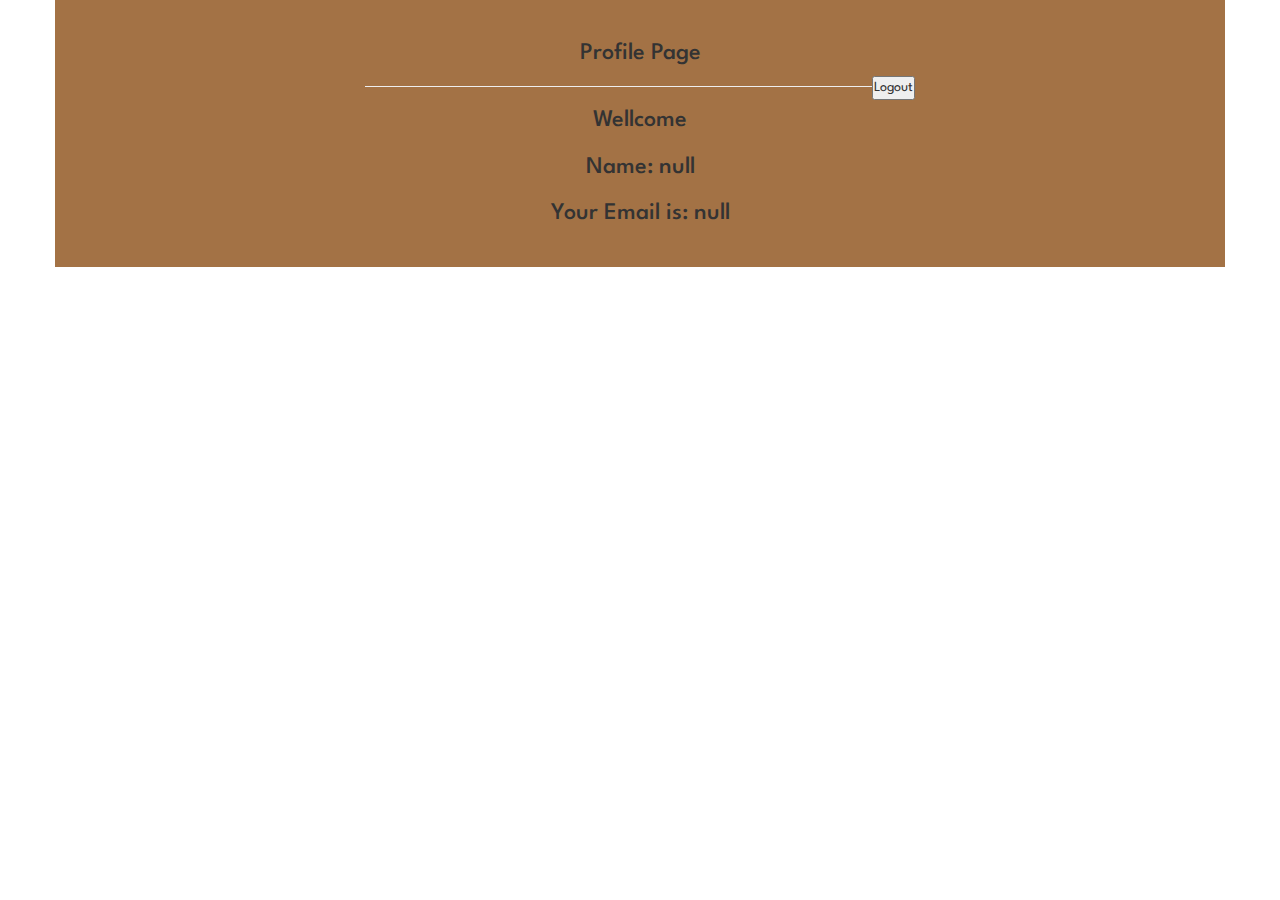
<file: profile.html>
<!DOCTYPE html>
<html lang="en">
<head>
    <meta charset="UTF-8">
    <meta name="viewport" content="width=device-width, initial-scale=1.0">
    <title>Profile page</title>
    <link rel="stylesheet" href="https://cdn.jsdelivr.net/npm/bootstrap-icons@1.3.0/font/bootstrap-icons.css">
    <link rel="stylesheet" href="style.css">
    <link rel="stylesheet" href="https://maxcdn.bootstrapcdn.com/bootstrap/3.4.1/css/bootstrap.min.css">
  <script src="https://ajax.googleapis.com/ajax/libs/jquery/3.7.1/jquery.min.js"></script>
  <script src="https://maxcdn.bootstrapcdn.com/bootstrap/3.4.1/js/bootstrap.min.js"></script>

</head>
<body>
    <div class="container">
        <div class="card">
            <h3>Profile Page</h3>
            <button onclick="logOut()" style="float:right;">Logout</button>
            <hr>
            <h3>Wellcome</h3>
            <h3>Name:
            <script>
                document.write(localStorage.getItem("name"));
            </script>
        </h3>
        <h3>Your Email is:
            <script>
                document.write(localStorage.getItem("email"));
            </script>

        </h3>
        </div>
    </div>
</body>
<script>
    function logOut(){
       localStorage.removeItem("name");
       localStorage.removeItem("email");
       window.location.href="index.html"
    }
</script>
</html>
</file>
<file: style.css>
@import url("https://fonts.googleapis.com/css2?family=Spartan:wght@100;200;300;400;500;600;700;800;900&display=swap");
* {
  margin: 0;
  padding: 0;
  box-sizing: border-box;
  font-family: "Spartan", sans-serif;
}

html {
  scroll-behavior: smooth;
}

/* Global Styles */

h1 {
  font-size: 50px;
  line-height: 64px;
  color: #222;
}

h2 {
  font-size: 46px;
  line-height: 54px;
  color: #ffffff;
}

h4 {
  font-size: 20px;
  color: #222;
}

h6 {
  font-weight: 700;
  font-size: 12px;
}

p {
  font-size: 16px;
  color: #ffffff;
  margin: 15px 0 20px 0;
}

.section-p1 {
  padding: 40px 80px;
}

.section-m1 {
  margin: 40px 0;
}

button.normal{
  font-size: 14px;
  font-weight: 600;
  padding: 15px 30px;
  color: #000;
  background-color: #fff;
  border-radius: 4 px;
  cursor: pointer;
  border: none;
  outline: none;
  transition: 0.2s;
}
button.white{
  font-size: 13px;
  font-weight: 600;
  padding: 11px 30px;
  color: #fff;
  background-color: transparent;
  cursor: pointer;
  border: none;
  outline: 1px solid #fff;
  transition: 0.2s;
}

body {
  width: 100%;
}
/* header start */
#header{
  display: flex;
  align-items: center;
  justify-content: space-between;
  padding: 20px 80px;
  background: #E3E6F3;
  box-shadow: 0 5px 15 px rgba(0, 0,0, 0.06);
  z-index: 999;
  position: sticky;
  top: 0;
  left: 0;
}
#navbar{
  display: flex;
  align-items: center;
  justify-content: center;
}
#navbar li{
  list-style: none;
  padding: 0 20px;
  position: relative;
}

#navbar li a{
  text-decoration: none;
  font-size: 20px;
  font-weight: 600;
  color: #6c0076;
  transition: 0.3s ease;
}

#navbar li a:hover,
#navbar li a.active {
  
  color : #088178;
}

#navbar li a.active::after {
  content: " ";
  width: 30%;
  height: 2 px;
  background: #06655f;
  position: absolute;
  bottom: -4px;
  left: 20px;
}

#mobile{
  display: none;
  align-items: center;
}
#close{
  display: none;
}

/* home page*/
#hero{
  background-image: url("main.jpg");
  height: 90vh;
  width: 100%;
  background-size: cover;
  background-position: top 25% right 0;
  padding: 0 80px;
  display: flex;
  flex-direction: column;
  align-items: flex-start;
  justify-content: center;
}

#hero h4{
  padding-bottom: 15px;
}
#hero h1{
  color: #ffffff;
}
#hero button{
  background-image: url(img/button.png);
  background-color: transparent;
  color: #ffffff;
  border: 0;
  padding: 14px 80px 14px 65px;
  background-repeat: no-repeat;
  cursor: pointer;
  font-weight: 700;
  font-size: 15 px;
}
#feature{
  display: flex;
  align-items: center;
  justify-content: space-between;
  flex-wrap: wrap;
}

#feature .fe-box{
  width: 180px;
  text-align: center;
  padding: 25px 15px;
  box-shadow: 20px 20px 34px rgba(0,0,0,0.03);
  border: 1px solid #cce7d0;
  border-radius: 4px;
  margin: 15px 0;
}
#feature .fe-box:hover{
  box-shadow: 10px 10px 54px rgba(70,62,221,0.1);

}
#feature .fe-box img{
  width: 100%;
  margin-bottom: 10px;
}

#feature .fe-box h6{
  display: inline-block;
  padding: 9px 8px 6px 8px;
  line-height: 1;
  border-radius: 4px;
  color: #088178;
  background-color: #fddde4;
}

#feature .fe-box:nth-child(2) h6{
  background-color: #cbebbc;
}
#feature .fe-box:nth-child(3) h6{
  background-color: #d1e8f2;
}
#feature .fe-box:nth-child(4) h6{
  background-color: #cdd4f8;
}
#feature .fe-box:nth-child(5) h6{
  background-color: #f6dbf6;
}
#feature .fe-box:nth-child(6) h6{
  background-color: #fff2e5;
}

#product1{
  text-align: center;
}

#product1 .pro-container{
  display: flex;
  justify-content: space-between;
  padding-top: 20px;
  flex-wrap: wrap;

}

#product1 .pro{
  width: 23%;
  min-width: 250px;
  padding: 10px 12px;
  border: 1px solid #cce7d0;
  border-radius: 20px;
  cursor: pointer;
  box-shadow: 20px 20px 30px rgba(0, 0,0, 0.02);
  margin: 15px 0;
  transition: 0.2s ease;
  position: relative;
}

#product1 .pro:hover{
  box-shadow: 20px 20px 30px rgba(0, 0,0, 0.06);

}

#product1 .pro img{
  width: 100%;
  border-radius: 20px;
}

#product1 .pro .des {
  text-align: start;
  padding: 10px 0;
}

#product1 .pro .des span{
  color: #606063;
  font-size: 12px;
}

#product1 .pro .des h5{
  padding-top: 7px;
  color: #1a1a1a;
  font-size: 14px;
}

#product1 .pro .des i {
  font-size: 12px;
  color: rgb(243 , 181 , 25);
}

#product1 .pro .des h4{
  padding-top: 7px;
  font-size: 20px;
  font-weight: 700;
  color: #088178;
}

#product1 .pro .cart{
  width: 40px;
  height: 40px;
  line-height: 40px;
  border-radius: 50px;
  background-color: #e8f6ea;
  font-weight: 500;
  color: #088178;
  border: 1px solid #cce7d0;
  position: absolute;
  bottom: 20px;
  right: 10px;
}

#banner{
  display: flex;
  flex-direction: column;
  justify-content: center;
  align-items: center;
  text-align: center;
  background-image: url("img/banner/b2.jpg");
  width: 100%;
  height: 40vh;
  background-size: cover;
  background-position: center;
}

#banner h4{
  color: #fff;
  font-size: 16px;
}

#banner h2{
  color: #fff;
  font-size: 30px;
  padding: 10px 0;
}

#banner h2 span{
  color: #ef3636;
}

#banner button:hover{
  background: #088178;
  color: #fff;
}
#sm-banner{
  display: flex;
  /* justify-content: space-between; */
  justify-content:space-evenly;
  flex-wrap: wrap;
}

#sm-banner .banner-box{
  display: flex;
  flex-direction: column;
  justify-content: center;
  align-items: flex-start;
  text-align: center;
  background-image: url("img/banner/b17.jpg");
  min-width: 580px;
  height: 50vh;
  background-size: cover;
  background-position: center;
  padding: 30px;
}

#sm-banner .banner-box2{
  background-image: url("img/banner/b10.jpg");

}

#sm-banner h4{
  color: #fff;
  font-size: 20px;
  font-weight: 300;
}
#sm-banner h2{
  color: #fff;
  font-size: 28px;
  font-weight: 800;
}

#sm-banner span{
  color: #fff;
  font-size: 14px;
  font-weight: 500;
  padding-bottom: 15px;
}

#sm-banner .banner-box:hover button{
  background: #088178;
  border: 1px solid #088178;
}
#banner3 .banner-box{
  display: flex;
  flex-direction: column;
  justify-content: center;
  align-items: flex-start;
  text-align: center;
  background-image: url("img/banner/b7.jpg");
  min-width: 30%;
  height: 30vh;
  background-size: cover;
  background-position: center;
  padding: 20px;
  margin-bottom: 20px;
}

#banner3 .banner-box2{
  background-image: url("img/banner/b4.jpg");
}

#banner3 .banner-box3{
  background-image: url("img/banner/b18.jpg");
}
#banner3 h2{
  color: #fff;
  font-weight: 900;
  font-size: 22px;
}

#banner3 h3{
  color:#ec544e;
  font-weight: 800;
  font-size: 15px;
}

#banner3 {
  display: flex;
  justify-content: space-between;
  flex-wrap: wrap;
  padding: 0 80px;
}

#newsletter{
  display: flex;
  justify-content: space-between;
  flex-wrap: wrap;
  align-items: center;
  background-image: url("img/banner/b14.png");
  background-repeat: no-repeat;
  background-position: 20% 30%;
  background-color: #041e42;
}

#newsletter h4{
  font-size: 22px;
  font-weight: 700;
  color: #fff;
}
#newsletter p{
  font-size: 14px;
  font-weight: 600;
  color: #818ea0;
}
#newsletter .form{
   display:flex ;
   width: 40%;
}

#newsletter p span{
  color: #ffbd27;
}

#newsletter input{
  height: 3.125 rem;
  padding: 0 1.25em;
  font-size: 14 px;
  width: 100%;
  border: 1 px solid transparent;
  border-radius: 4 px ;
  outline: none;
  border-top-right-radius: o;
  border-bottom-right-radius: o;
}

#newsletter button{
  background-color: #088178;
  color: #fff;
  white-space: nowrap ;
  border-top-left-radius: o;
  border-bottom-left-radius: o;
}
footer{
  display: flex;
  flex-wrap: wrap;
  justify-content: space-between;
}
footer .col{ 
  display: flex;
  flex-direction: column;
  align-items: flex-start;
  margin-bottom: 20px;
}
footer .logo{
  margin-bottom: 30px;
}
footer h4{
  font-size: 13px;
  margin: 0 0 8px 0;
}
footer a {
  font-size: 13px;
  text-decoration: none;
  color: #222;
  margin-bottom: 10px;
}
footer a {
  font-size: 13px;
  text-decoration: none;
  color: #222;
  margin-bottom: 10px;
}

footer .follow i {
  color: #465b52;
  padding-right: 4 px;
  cursor: pointer;
}
footer .install .row img{
  border: 1px solid #088178;
  border-radius: 6px;
}
footer .install img{
  margin: 10px 0 15px 0;
}
footer .follow i:hover{
  color : #088178;
}
footer .copyright{
  width: 100%;
  text-align: center;
}

/*shop page */
#page-header{
  background-image: url("img/banner/b1.jpg");
  width: 100%;
  height: 40vh;
  background-size: cover;
  display: flex;
  justify-content: center;
  text-align: center;
  flex-direction: column;
  padding: 14px;
}
#page-header h2,
#page-header p{
color: #fff;
}


#pagination{
  text-align: center;
}
#pagination a{
  text-decoration: none;
  background-color: #088178;
  padding: 15px 20px;
  border-radius: 4px;
  color: #fff;
  font-weight: 600;
}
#pagination a i{
  font-size: 16px;
  font-weight: 600;
}

/*Single Product */
#prodetails{
  display: flex;
  margin-top: 20px;
}


#prodetails .single-pro-image{
  width: 40%;
  margin-top: 50px;
}
.small-img-group{
  display: flex;
  justify-content: space-between;
}

.small-img-col{
  flex-basis: 24%;
  cursor: pointer;

}
#prodetails .single-pro-details{
  width: 500px;
  padding-top: 50px;
}
#prodetails .single-pro-details h4{
  padding: 40px 0 20px 0;
}

#prodetails .single-pro-details h2{
  font-size: 26px;
}
#prodetails .single-pro-details select{
  display: block;
  padding: 5px 10px;
  margin-top: 10px;

}
#prodetails .single-pro-details input{
  width:50px;
  height: 47px;
  padding-left: 10px;
  font-size: 16px;
  margin-right: 10px;
  ;
}
#prodetails .single-pro-details input:focus{
  outline: none;
}
#prodetails .single-pro-details button{
  background-color: #088178;
  color: #fff
}
#prodetails .single-pro-details span{
  line-height: 30px;
}

/* Blog Page*/
#page-header.blog-header{
  background-image: url("img/banner/b19.jpg");
}

#blog{
  padding:100px 20px 0 20px;
}
#blog .blog-box{
  display: flex;
  text-align: center;
  align-items: center;
  width: 100%; 
  position: relative;
  padding-bottom: 90px;

}
#blog .blog-img{
  display: flex;
  text-align: center;
  width: 80%;
  margin-right: 40px;
  
}

#blog img{
  display: flex;
  text-align: center;
  width: 50%;
  height: 700px;
  object-fit: cover;
}

#blog .blog-details{
  display: flex;
  text-align: center;
  width: 50%;
  }
  #blog .blog-details a{
    text-decoration: none;
    font-size: 22px;
    color: #000;
    font-weight: 600;
    position:relative;
    transition: 0.3s;

  }
  #blog .blog-details a::after{
    content: "";
    width: 50px;
    height: 3px;
    background-color: #000;
    position: absolute;
    top: 4px;
    right: -60px;
  }
  #blog .blog-details a:hover{
    color:#088178
  }
  #blog .blog-details a:hover::after{
    background-color: #088178;
  }
  #blog .blog-box h1{
    position: absolute;
    top:-40px;
    left:0;
    font-size: 70px;
    color: #c9cbce;
    z-index: -9;


/*About Page*/

}
#page-header.about-heade{
  background-image: url("img/about/banner.png");
}

#about-head{
  display: flex;
  align-items: center;
}

#about-head img{
  width: 45%;
  height: auto;
}

#about-head div{
  padding-left: 40px;
}

#about-app{
  text-align: center;
}

#about.app .img{
  width: 70%;
  height: 100px;
  margin: 30px auto 0 auto;
}

#about-app .img img{
  width:40%;
  height: 100%;
  border-radius: 20px;
}

/* Contact Page */

#contact-details{
  display: flex;
  align-items: center;
  justify-content: space-between;
}

#contact-details .details{
  width: 40%;
}
#contact-details .details span,
#form-details form span{
  font-size: 12px;
}
#contact-details .details h1,
#form-details form h1{
  font-size: 26px;
  line-height: 35px;
  padding: 20px 0;
}
#contact-details .details h3{
  font-size: 16px;
  padding-bottom: 15px;
}
#contact-details .details li{
  list-style: none;
  display: flex;
  padding: 10px 0;

}
#contact-details .details li i{
  font-size: 14px;
  padding-right: 22px;

}
#contact-details .details li p{
  margin: 0;
  font-size: 14px;
}
#contact-details .map{
  width: 55%;
  height: 400px;
}
#contact-details .map iframe{
  width: 100%;
  height: 100%;
}
#form-details{
  display: flex;
  justify-content: space-between;
  margin: 30px;
  padding: 80px;
  border: 1px solid #e1e1e1;
}
#form-details form{
  width: 65%;
  display: flex;
  flex-direction: column;
  align-items: flex-start;
}

#form-details form input,
#form-details form textarea{
  width: 100%;
  padding: 12px 15px;
  outline: none;
  margin-bottom: 20px;
  border: 1px solid #e1e1e1;
}

#form-details form button{
  background-color: #088178;
  color: #fff;
}

#form-details .people div{
  padding-bottom: 25px;
  display: flex;
  align-items: flex-start;
}

#form-details .people div img{
  width: 65px;
  height: 65px;
  object-fit: cover;
  margin-right: 15px;
}
#form-details .people div h3{
  margin: 0;
  font-size: 13px;
  line-height: 25px;
}
#form-details .people div h3 span{
  display: block;
  font-size: 16px;
  font-weight: 600;
  color:#000;
}


/* Cart Page */

#cart{
  overflow-x: auto;
}


#cart table{
  width: 100%;
  border-collapse: collapse;
  table-layout: fixed;
  white-space: nowrap;
}
#cart table img{
  width: 200px;
}
#cart table td:nth-child(1){
  width: 100px;
  text-align: center;
}
#cart table td:nth-child(2){
  width: 150px;
  text-align: center;
}
#cart table td:nth-child(3){
  width: 250px;
  text-align: center;
}
#cart table td:nth-child(4),
#cart table td:nth-child(5),
#cart table td:nth-child(6){
  width: 150px;
  text-align: center;
}
#cart table td:nth-child(5) input{
  width: 70px;
  padding: 10px 5px 10px 15px; ;
}
#cart table thead{
  border: 1px solid #e2e9e1;
  border-left: none;
  border-right: none;
}
#cart table thead td{
  font-weight: 700;
  text-transform: uppercase;
  font-size: 13px;
  padding:18px 0;
}
#cart table tbody tr td {
    padding-top: 25px;
}
#cart table tbody td{
  font-size: 13px;
}

#cart-add{
  display: flex;
  flex-wrap: wrap;
  justify-content: space-between;
}
#coupon{
  width: 50px;
  margin-bottom: 30px;
}
#coupon h3,
#subtotal h3{
  padding-bottom: 15px;
}
#coupon input{
  padding: 10px 20px;
  outline: none;
  width: 600%;
  margin-top: 10px;
  border: 1px solid #e2e9e1;
}
#coupon button,
#subtotal button{
  background-color: #088178;
  color: #fff;
  padding: 12px 20px;
}
#subtotal{
  width: 50%;
  margin-bottom: 30px;
  border: 1px solid #e2e9e1; 
  padding: 30px;
}
#subtotal table{
  border-collapse: collapse;
  width: 100%;
  margin-bottom: 20px;
}
#subtotal table td{
  width: 50%;
  border: 1px solid #e2e9e1;
  padding: 10px;
  font-size: 13px;
}

/* Account page */

.container{
  width: 100%;
  height: 100%;
  background-color: #a37245;
}
.container .card{
  width: 50%;
  height: 50%;
  text-align: center;
  margin: auto;
  padding: 10px;
  margin-top: 10px;
  margin-bottom: 20px;

}
/* .text-center button{
   background-color: #4a3bc3;
   color:#E3E6F3; 
   
}*/

/*start media query*/

@media (max-width:799px){
  .section-p1{
    padding: 40px 40px;
    }
  #navbar{
    display: flex;
    flex-direction: column;
    align-items: flex-start;
    justify-content: flex-start;
    position: fixed;
    top: 0;
    right: -300px;
    height: 100vh;
    width: 300px;
    background-color: #E3E6F3;
    box-shadow: 0 40px 60px rgba(0, 0,0, 0.1);
    padding: 80px 0 0 10px;
    transition: 0.3s;
  }
  #navbar li {
    margin-bottom: 25px;
  }
  #navbar.active{
    right: 0px;
  }

  #mobile{
    display: flex;
    align-items: center;
  }
  #mobile i {
    color: #1a1a1a;
    font-size: 24px;
    padding-left: 20px;
  }
  #close{
    display: initial;
    position: absolute;
    top: 30px;
    left: 30px;
    color: #222;
    font-size: 32px;
  }
  #lg-bag{
    display: none;
  }
  #hero{
    
    height: 70vh;
    padding: 0 80px;
    background-position: top 30% right 30%;
    
  }
}

@media (max-width : 477px){
  
  #header {
    padding: 10px 30px;
}

h1 {
  font-size: 38px;
}

h2 {
  font-size: 32px;
}
#hero {
  padding: 0 20px;
  background-position: 55%;
}
#feature{
  justify-content: space-between;
}
#feature.fe-box{
width: 155;
margin: 0 0 15px 0;
}

#product1 .pro {
  width: 100%;
}
#banner{
  height: 40vh;
}
#sm-banner .banner-box {
  height: 40vh;
}
#sm-banner .banner-box2{
  margin-top: 20px;
}
#banner3{
  padding: 0 20px;
}
#banner3 .banner-box{
  width: 100%;
}
#newsletter{
  padding: 40px 20px;
}
#newsletter .form{
  width: 100px;
}
footer .copyright{
  text-align: start;
}

/*Single Product*/
#prodetails {
  display: flex;
  flex-direction: column;
}
#prodetails .single-pro-image{
  width: 100px;
  margin-right: 0px;;
}
#prodetails .single-pro-details{
  width: 100px;
}


}


/*Blog page*/
#blog .blog-box{
  display: flex;
  flex-direction: column;
}

#blog .blog-img{
  width: 70%;
  margin-right: 0px;
  margin-bottom: 10px;
}

#about-head{
  flex-direction: column;
}
#about-head img{
  width: 35%;
  margin-bottom: 20px;
}
#about-head div {
  padding-left: 0px;
}
#about-app .img{
  width: 100%;
  height: 100%;
  margin: 30px auto 0 auto;
}
</file>
